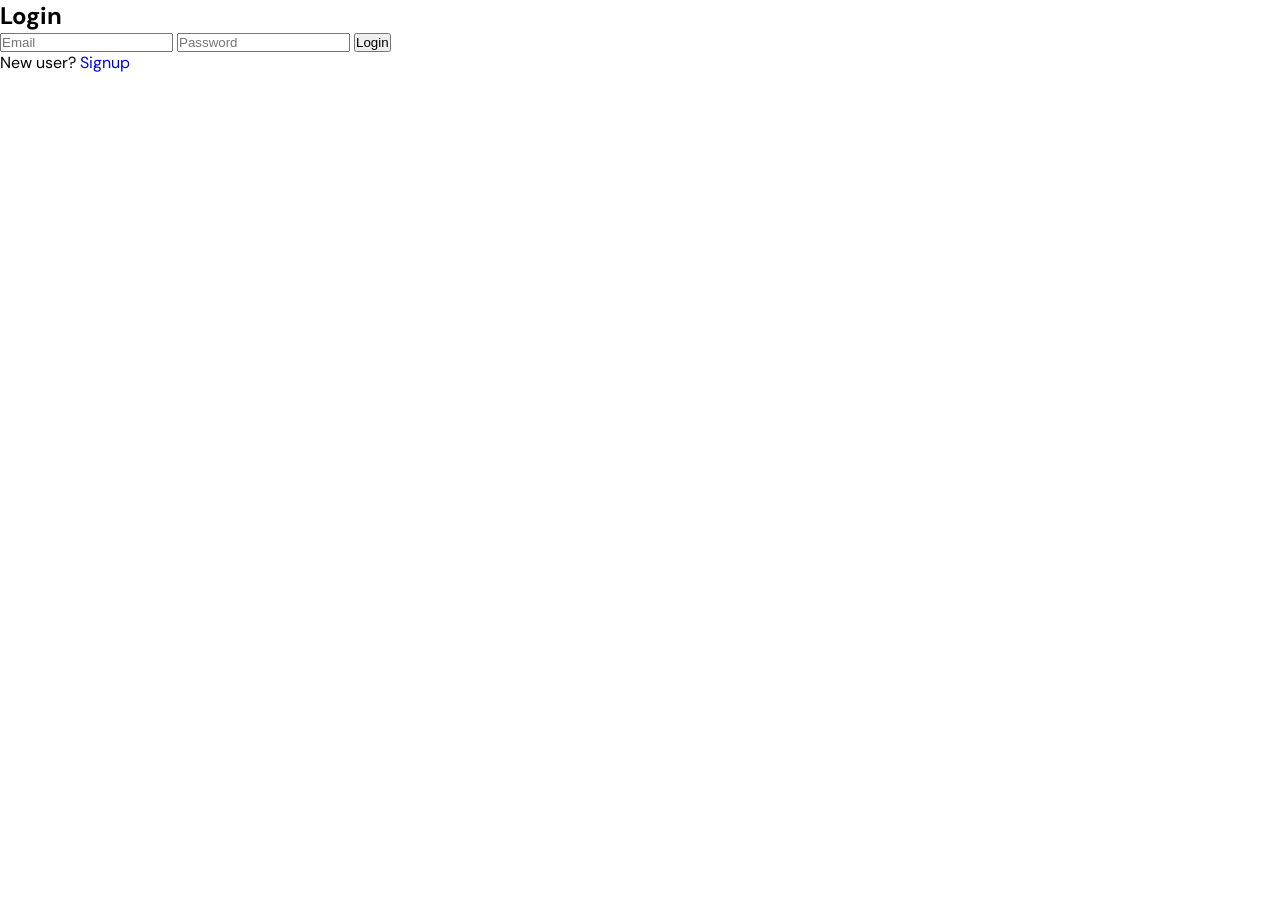
<file: login.html>
<!DOCTYPE html>
<html>
<head>
  <title>Login</title>
  <link rel="stylesheet" href="styles.css">
</head>

<body>
<div class="auth__container glass">
  <h2>Login</h2>
  <input type="email" id="email" placeholder="Email">
  <input type="password" id="password" placeholder="Password">
  <button onclick="login()">Login</button>
  <p>New user? <a href="signup.html">Signup</a></p>
</div>

<script src="auth.js"></script>
</body>
</html>
</file>
<file: styles.css>
@import url("https://fonts.googleapis.com/css2?family=DM+Sans:ital,opsz,wght@0,9..40,100..1000;1,9..40,100..1000&display=swap");

:root {
  --primary-color: #2887ff;
  --primary-color-dark: #2476da;
  --text-dark: #0a0a0a;
  --text-light: #737373;
  --extra-light: #f3f4f6;
  --white: #ffffff;
  --max-width: 1200px;
}

* {
  padding: 0;
  margin: 0;
  box-sizing: border-box;
}

.section__container {
  max-width: var(--max-width);
  margin: auto;
  padding: 5rem 1rem;
}

.section__header {
  margin-bottom: 5px;
  font-size: 2.5rem;
  font-weight: 700;
  color: var(--text-dark);
  text-align: center;
}

.section__description {
  max-width: 600px;
  margin-inline: auto;
  color: var(--text-light);
  text-align: center;
}

.btn {
  padding: 0.75rem 1.5rem;
  outline: none;
  border: none;
  font-size: 1rem;
  white-space: nowrap;
  color: var(--white);
  background-color: var(--primary-color);
  border-radius: 5rem;
  transition: 0.3s;
  cursor: pointer;
}

.btn:hover {
  background-color: var(--primary-color-dark);
}

.logo {
  font-size: 1.75rem;
  font-weight: 800;
  color: var(--text-dark);
}

img {
  display: flex;
  width: 100%;
}

a {
  text-decoration: none;
  transition: 0.3s;
}

ul {
  list-style: none;
}

html,
body {
  scroll-behavior: smooth;
}

body {
  font-family: "DM Sans", sans-serif;
}

nav {
  position: fixed;
  isolation: isolate;
  top: 0;
  width: 100%;
  z-index: 9;
}

.nav__header {
  padding: 1rem;
  width: 100%;
  display: flex;
  align-items: center;
  justify-content: space-between;
  background-color: var(--primary-color);
}

.nav__logo .logo {
  font-size: 1.5rem;
  color: var(--white);
}

.nav__menu__btn {
  font-size: 1.5rem;
  color: var(--white);
  cursor: pointer;
}

.nav__links {
  position: absolute;
  bottom: 0;
  left: 0;
  width: 100%;
  padding: 2rem;
  display: flex;
  align-items: center;
  justify-content: center;
  flex-direction: column;
  gap: 2rem;
  background-color: var(--primary-color);
  transition: transform 0.5s;
  z-index: -1;
}

.nav__links.open {
  transform: translateY(100%);
}

.nav__links a {
  font-weight: 600;
  color: var(--white);
  white-space: nowrap;
}

.nav__links a:hover {
  color: var(--text-dark);
}

.nav__btns {
  display: none;
}

header {
  margin-top: 5rem;
  padding-inline: 1rem;
  position: relative;
  isolation: isolate;
  overflow: hidden;
}

header::before {
  position: absolute;
  content: "";
  height: 100%;
  width: calc(100% - 2rem);
  top: 50%;
  left: 50%;
  transform: translate(-50%, -50%);
  background-image: url("assets/images/header_bg.jpg");
  background-position: center center;
  background-size: cover;
  background-repeat: no-repeat;
  border-radius: 3rem;
  z-index: -1;
}

.header__container {
  display: grid;
}

.header__content {
  padding: 4rem 1rem;
}

.header__content p {
  margin-bottom: 5px;
  font-size: 1rem;
  font-weight: 600;
  color: var(--text-dark);
  text-align: center;
}

.header__content h1 {
  margin-bottom: 2rem;
  font-size: 4.5rem;
  font-weight: 600;
  color: var(--text-dark);
  line-height: 5.5rem;
  text-align: center;
}

.header__btns {
  display: flex;
  align-items: center;
  justify-content: center;
  gap: 1rem;
}

.header__btns .btn {
  padding: 1rem 2rem;
}

.header__btns a {
  padding: 9px 13px;
  font-size: 1.5rem;
  color: var(--primary-color);
  background-color: var(--white);
  border-radius: 100%;
}

.header__btns a:hover {
  color: var(--white);
  background-color: var(--primary-color);
}

.destination__container :is(.section__header, .section__description) {
  text-align: left;
  margin-inline-start: unset;
}

.destination__grid {
  margin-top: 4rem;
  display: grid;
  gap: 2rem 1rem;
}

.destination__card img {
  border-radius: 1.5rem;
  box-shadow: 5px 5px 20px rgba(0, 0, 0, 0.2);
}

.destination__card__details {
  padding: 1rem;
  display: flex;
  align-items: center;
  justify-content: space-between;
  gap: 1rem;
}

.destination__card__details h4 {
  margin-bottom: 5px;
  font-size: 1.2rem;
  font-weight: 600;
  columns: var(--text-dark);
}

.destination__card__details p {
  columns: var(--text-light);
}

.destination__rating {
  padding: 5px 10px;
  font-size: 0.9rem;
  white-space: nowrap;
  color: var(--white);
  background-color: var(--primary-color);
  border-radius: 1rem;
  transition: 0.3s;
}

.destination__card:hover .destination__rating {
  background-color: var(--primary-color-dark);
}

.journey__grid {
  margin-top: 2rem;
  display: grid;
  gap: 0 1rem;
}

.journey__card {
  position: relative;
  isolation: isolate;
  padding-top: 4rem;
  overflow: hidden;
}

.journey__card__bg {
  padding: 2rem;
  background-color: var(--extra-light);
  border-top-right-radius: 1rem;
  border-top-left-radius: 1rem;
}

.journey__card__bg span {
  display: inline-block;
  margin-bottom: 4rem;
  font-size: 1.75rem;
  color: var(--primary-color);
}

.journey__card__bg h4 {
  font-size: 1.2rem;
  font-weight: 600;
  color: var(--text-dark);
}

.journey__card__content {
  position: absolute;
  top: 100%;
  left: 0;
  width: 100%;
  height: 100%;
  padding: 2rem;
  background-color: var(--primary-color);
  border-top-right-radius: 1rem;
  border-top-left-radius: 1rem;
  transition: 0.3s;
}

.journey__card:hover .journey__card__content {
  top: 0;
}

.journey__card__content span {
  display: inline-block;
  margin-bottom: 1rem;
  padding: 7px 9px;
  font-size: 1rem;
  color: var(--white);
  border: 2px solid var(--white);
  border-radius: 100%;
}

.journey__card__content h4 {
  margin-bottom: 1rem;
  font-size: 1.2rem;
  font-weight: 600;
  color: var(--white);
}

.journey__card__content p {
  color: var(--extra-light);
}

.showcase__container {
  display: grid;
  gap: 2rem;
  overflow: hidden;
}

.showcase__image img {
  max-width: 400px;
  margin-inline: auto;
  box-shadow: 5px 5px 20px rgba(0, 0, 0, 0.2);
}

.showcase__content h4 {
  margin-bottom: 2rem;
  font-size: 3rem;
  font-weight: 600;
  color: var(--text-dark);
}

.showcase__content p {
  margin-bottom: 1rem;
  color: var(--text-light);
}

.showcase__content .btn {
  width: 100%;
  margin-top: 2rem;
  padding: 1.5rem;
  font-weight: 600;
  color: var(--text-dark);
  background-image: url("assets/images/header_bg.jpg");
  background-size: cover;
  background-position: center center;
  background-repeat: no-repeat;
  border-radius: 5px;
}

.banner__container {
  display: grid;
  gap: 2rem;
}

.banner__card {
  padding: 2rem 1rem;
  text-align: center;
  background-color: var(--extra-light);
  border-radius: 2rem;
  box-shadow: 5px 5px 20px rgba(0, 0, 0, 0.1);
}

.banner__card h4 {
  font-size: 5rem;
  font-weight: 500;
  color: var(--primary-color);
}

.banner__card p {
  color: var(--text-light);
}

.discover__grid {
  margin-top: 4rem;
  display: grid;
  gap: 2rem;
}

.discover__card {
  padding: 2rem 1rem;
  text-align: center;
  transition: 0.3s;
  border-radius: 1rem;
}

.discover__card:hover {
  box-shadow: 5px 5px 20px rgba(0, 0, 0, 0.1);
}

.discover__card span {
  display: inline-block;
  margin-bottom: 1rem;
  padding: 10px 15px;
  font-size: 1.5rem;
  color: var(--primary-color);
  background-color: rgba(40, 135, 255, 0.1);
  border-radius: 100%;
}

.discover__card h4 {
  max-width: 150px;
  margin-inline: auto;
  margin-bottom: 1rem;
  font-size: 1.2rem;
  font-weight: 700;
  color: var(--text-dark);
}

.destination__card p {
  color: var(--text-light);
}

.swiper {
  margin-top: 4rem;
  width: 100%;
}

.swiper-slide {
  min-width: 375px;
}

.client__card {
  padding: 5px;
  background-color: var(--extra-light);
  border-radius: 1rem;
  transition: 0.3s;
}

.client__card:hover {
  background-color: var(--primary-color);
}

.client__content {
  padding: 1rem;
  background-color: var(--white);
  border-radius: calc(1rem - 5px);
}

.client__rating {
  margin-bottom: 1rem;
  color: var(--primary-color);
}

.client__content p {
  color: var(--text-dark);
}

.client__details {
  padding: 1rem;
  display: flex;
  align-items: center;
  gap: 1rem;
}

.client__details img {
  max-width: 50px;
  border-radius: 100%;
}

.client__details h4 {
  font-size: 1.1rem;
  font-weight: 600;
  color: var(--text-dark);
  transition: 0.3s;
}

.client__card:hover h4 {
  color: var(--white);
}

.client__details h5 {
  font-size: 1rem;
  font-weight: 500;
  color: var(--text-light);
  transition: 0.3s;
}

.client__card:hover h5 {
  color: var(--extra-light);
}

footer {
  background-color: var(--extra-light);
}

.footer__container {
  display: grid;
  gap: 4rem 2rem;
}

.footer__col p {
  max-width: 300px;
  margin-block: 2rem;
  color: var(--text-light);
}

.footer__socials {
  display: flex;
  align-items: center;
  gap: 1rem;
  flex-wrap: wrap;
}

.footer__socials a {
  display: inline-block;
  padding: 7px 10px;
  font-size: 1.25rem;
  color: var(--white);
  background-color: var(--primary-color);
  border-radius: 100%;
}

.footer__socials a:hover {
  background-color: var(--primary-color-dark);
}

.footer__col h4 {
  margin-bottom: 2rem;
  font-size: 1.2rem;
  font-weight: 600;
  color: var(--text-dark);
}

.footer__links {
  display: grid;
  gap: 1rem;
}

.footer__links a {
  display: flex;
  align-items: center;
  gap: 10px;
  color: var(--text-light);
}

.footer__links a:hover {
  color: var(--primary-color);
}

.footer__links a span {
  font-size: 1.25rem;
}

.footer__col form {
  display: grid;
  gap: 1rem;
}

.footer__col input {
  padding: 0.75rem;
  font-size: 1rem;
  color: var(--text-dark);
  background-color: var(--white);
  border: 1px solid var(--text-light);
  border-radius: 5px;
}

.footer__col input::placeholder {
  color: var(--text-light);
}

.footer__col .btn {
  border-radius: 5px;
}

.footer__bar {
  padding: 1rem;
  font-size: 0.9rem;
  color: var(--text-light);
  text-align: center;
}

@media (width > 540px) {
  .destination__grid {
    grid-template-columns: repeat(2, 1fr);
  }

  .journey__grid {
    grid-template-columns: repeat(2, 1fr);
  }

  .showcase__container {
    grid-template-columns: repeat(2, 1fr);
    align-items: center;
  }

  .banner__container {
    grid-template-columns: repeat(2, 1fr);
  }

  .discover__grid {
    grid-template-columns: repeat(2, 1fr);
  }

  .footer__container {
    grid-template-columns: repeat(2, 1fr);
  }

  .footer__col:last-child {
    grid-area: 2/1/3/2;
  }
}

@media (width > 768px) {
  nav {
    position: static;
    padding: 2rem 1rem;
    max-width: var(--max-width);
    margin-inline: auto;
    display: flex;
    align-items: center;
    justify-content: space-between;
    gap: 2rem;
  }

  .nav__header {
    flex: 1;
    padding: 0;
    background-color: transparent;
  }

  .nav__logo .logo {
    color: var(--text-dark);
  }

  .nav__menu__btn {
    display: none;
  }

  .nav__links {
    position: static;
    width: fit-content;
    padding: 0;
    flex-direction: row;
    background-color: transparent;
    transform: none !important;
  }

  .nav__links a {
    color: var(--text-dark);
  }

  .nav__links a:hover {
    color: var(--primary-color);
  }

  .nav__links li:last-child {
    display: none;
  }

  .nav__btns {
    flex: 1;
    display: flex;
    justify-content: flex-end;
  }

  .nav__btns button {
    padding: 0.75rem 2rem;
    background-color: var(--text-dark);
  }

  header {
    margin-top: 0;
  }

  .header__container {
    grid-template-columns:
      minmax(0, 1fr)
      repeat(5, minmax(0, calc(var(--max-width) / 5)))
      minmax(0, 1fr);
  }

  .header__content {
    grid-column: 2/4;
    padding-block: 8rem;
  }

  .header__content :is(p, h1) {
    text-align: left;
  }

  .header__btns {
    justify-content: flex-start;
  }

  .header__image {
    grid-column: 4/8;
    position: relative;
    isolation: isolate;
    height: 100%;
  }

  .header__image img {
    position: absolute;
    top: 2rem;
    left: 0;
    height: 100%;
    width: unset;
  }

  .destination__grid {
    grid-template-columns: repeat(3, 1fr);
  }

  .journey__grid {
    grid-template-columns: repeat(3, 1fr);
  }

  .showcase__container {
    grid-template-columns: repeat(3, 1fr);
  }

  .showcase__content {
    grid-column: 2/4;
  }

  .banner__container {
    grid-template-columns: repeat(3, 1fr);
  }

  .discover__grid {
    grid-template-columns: repeat(3, 1fr);
  }

  .footer__container {
    grid-template-columns: 2fr 1fr 1fr 1.5fr;
  }

  .footer__col:last-child {
    grid-area: unset;
  }
  .search__bar {
  background: rgba(255, 255, 255, 0.2);
  backdrop-filter: blur(10px);
  border: 1px solid rgba(255, 255, 255, 0.3);
  padding: 1.5rem;
  border-radius: 2rem;
  display: flex;
  gap: 1.5rem;
  margin-top: 2rem;
  max-width: 600px;
}

.search__input {
  display: flex;
  flex-direction: column;
  color: white;
}

.search__input input {
  background: transparent;
  border: none;
  color: white;
  outline: none;
}
}
.back-to-top {
  position: fixed;
  bottom: 30px;
  right: 30px;
  background: var(--primary-color);
  color: white;
  width: 50px;
  height: 50px;
  border-radius: 50%;
  display: none; /* Hidden by default */
  justify-content: center;
  align-items: center;
  cursor: pointer;
  z-index: 1000;
  transition: 0.3s;
}

@media (width > 1200px) {
  .header__content {
    padding-inline: 1rem 0;
  }

  .destination__grid {
    gap: 2rem;
  }
}
</file>
